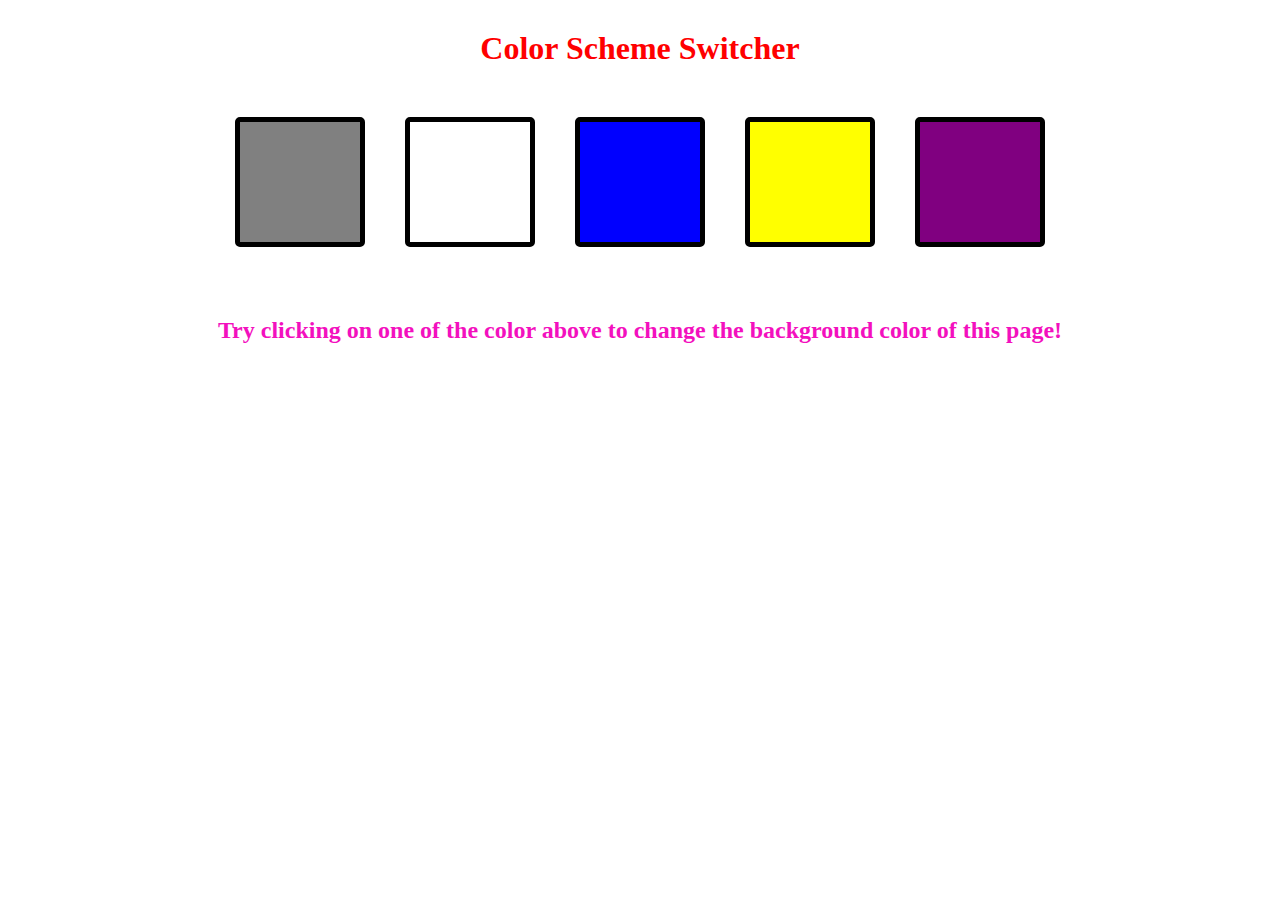
<file: Color Scheme Switcher/index.html>
<!DOCTYPE html>
<html lang="en">
  <head>
    <meta charset="UTF-8" />
    <meta name="viewport" content="width=device-width, initial-scale=1.0" />
    <title>Color Scheme Switcher</title>
    <link rel="stylesheet" href="./style.css" />
  </head>
  <body>
    <h1>Color Scheme Switcher</h1>
    <div class="container">
      <span class="button" id="grey"></span>
      <span class="button" id="white"></span>
      <span class="button" id="blue"></span>
      <span class="button" id="yellow"></span>
      <span class="button" id="purple"></span>
    </div>
    <h2>
      Try clicking on one of the color above
      <span>to change the background color of this page!</span>
      
    </h2>
  </body>
  <script src="./index.js"></script>
  <script src="./color.js"></script>
</html>
</file>
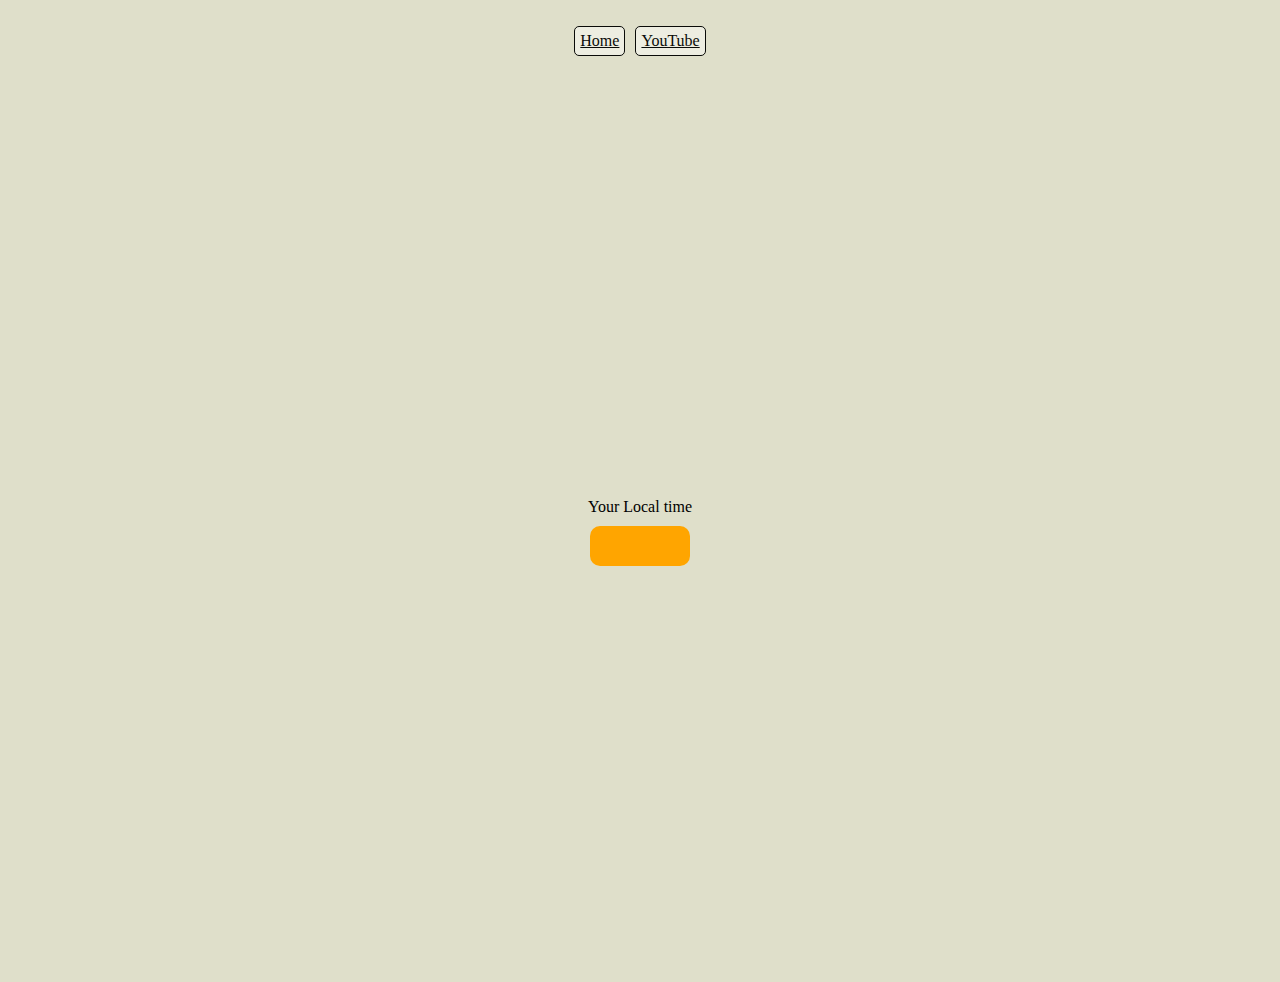
<file: Digital Clock/index.html>
<!DOCTYPE html>
<html lang="en">
<head>
    <meta charset="UTF-8">
    <meta name="viewport" content="width=device-width, initial-scale=1.0">
    <title>Digital Clock</title>
    <link rel="stylesheet" href="./style.css">
</head>
<body>
    <nav class="navbar">
        <a href="#">Home</a> <br>
        <a target="_blank" href="https://www.youtube.com/watch?v=_TjtAyMkiTI&t=7856s">YouTube</a>
    </nav>

    <div class="center">
        <div id="banner"><span>Your Local time</span></div>
        <div id="clock"></div>
    </div>
</body>
<script src="./clock.js"></script>
</html>
</file>
<file: Color Scheme Switcher/style.css>
* {
  margin: 0;
  padding: 0;
  }

h1 {
  text-align: center;
  padding: 10px 10px 10px 10px;
  margin: 20px 20px 20px 20px;
  color: red;
}
h2 {
  text-align: center;
  padding: 50px 50px 50px 50px;
  color: rgb(243, 16, 190);
}
.button {
  height: 600px;
  width: 600px;
  padding: 60px 60px 60px 60px;
  margin: 20px 20px 20px 20px;
  border-radius: 5px;
}
.container{
    display: flex;
    align-content: space-evenly;
    justify-content: center;
    }
#grey {
  background-color: grey;
  height: 100px;
  width: 60px;
  box-sizing: border-box;
  border: 5px solid black;
}
#white {
  background-color: rgb(255, 255, 255);
  height: 100px;
  width: 60px;
  box-sizing: border-box;
  border: 5px solid black;
}
#blue {
  background-color: blue;
  height: 100px;
  width: 60px;
  box-sizing: border-box;
  border: 5px solid black;
}
#yellow {
  background-color: yellow;
  height: 100px;
  width: 60px;
  box-sizing: border-box;
  border: 5px solid black;
}
#purple {
  background-color:purple;
  height: 100px;
  width: 60px;
  box-sizing: border-box;
  border: 5px solid black;
}
</file>
<file: Digital Clock/style.css>
*{
    margin: 0;
    padding: 0;
    background-color: rgb(223, 223, 202);
}
.navbar{
    margin: 5px 5px 5px 5px;
    padding: 2ch;
    display: flex;
    text-align: center;
    justify-content: center;
    /* background-color: bisque; */
}
a{
    border-radius: 5px;
    gap: 5px;
    box-sizing: border-box;
    border: 1px solid;
    padding: 5px 5px 5px 5px;
    margin: 5px 5px 5px 5px;
    background-color: rgba(255, 255, 255, 0.444);
    color: rgb(10, 11, 8);
}
.center{
    text-align: center;
    display: flex;
    height: 100vh;
    justify-content: center;
    align-items: center;
    flex-direction: column;
}
#clock{
    font-size: 40px;
    background-color: orange;
    padding: 20px 50px;
    margin-top: 10px;
    border-radius: 10px;
}
</file>
